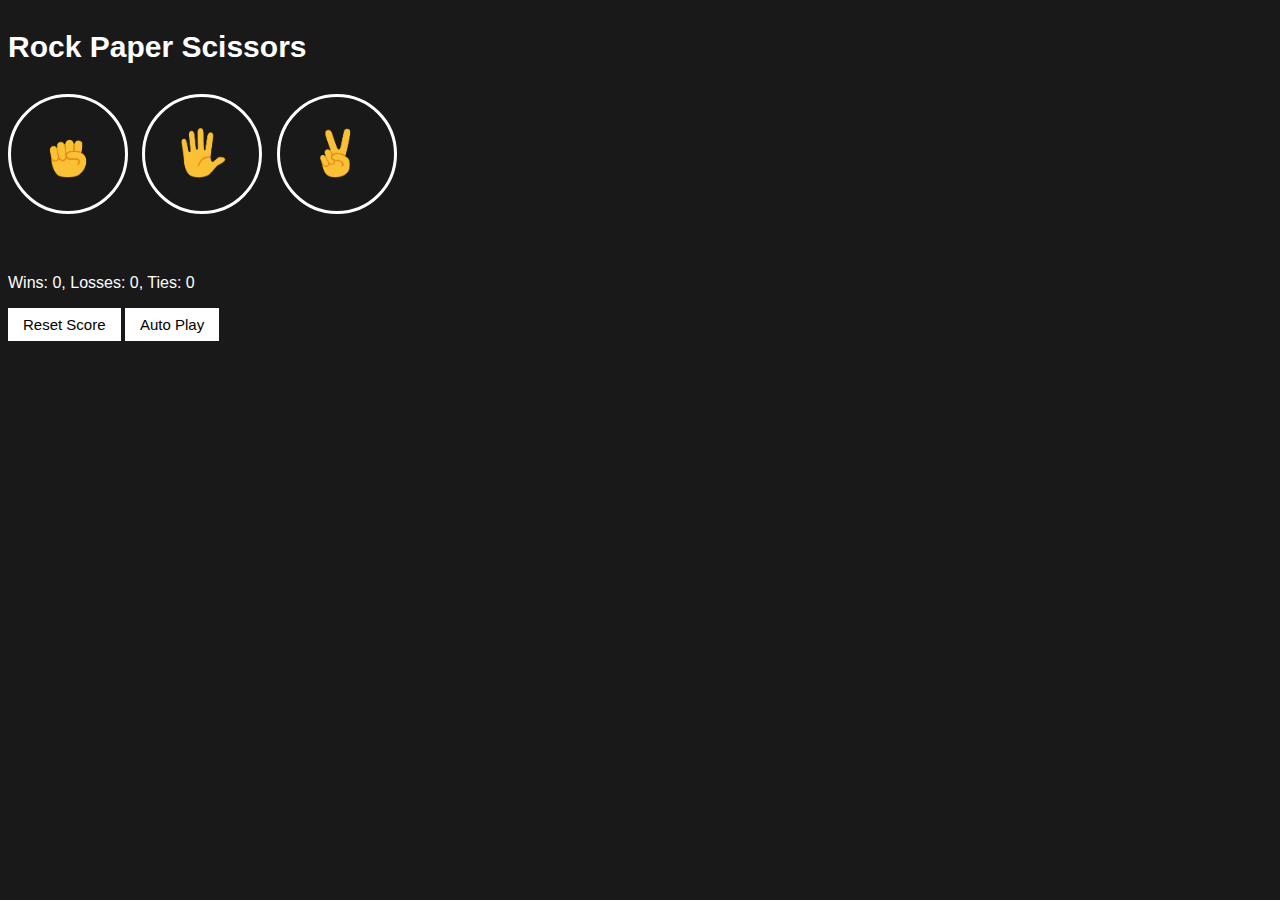
<file: index.html>
<!DOCTYPE html>
<html>
  <head>
    <title>Rock Paper Scissors</title>
    <link rel="icon" href="images/icon.png">
    <link rel="stylesheet" href="styles/12-rock-paper-scissors.css">
    
  </head>
  <body>
    <p class="title">Rock Paper Scissors</p>
    <button class="move-button js-rock-button"><img src="images/rock-emoji.png" alt="rock" class="move-icon"></button>
    <button class="move-button js-paper-button"><img src="images/paper-emoji.png" alt="paper" class="move-icon"></button>
    <button class="move-button js-scissors-button"><img src="images/scissors-emoji.png" alt="scissors" class="move-icon"></button>
    <p class="js-result result"></p>
    <p class="js-moves move"></p>
    <p class="js-score score"></p>
    <button class="reset-button js-reset-button">Reset Score</button>
    <button class="auto-play-button js-auto-play-button">Auto Play</button>
    <div class="js-confirmation conformation"></div>

    <script src="scripts/12-rock-paper-scissors.js"></script>
  </body>
</html>
</file>
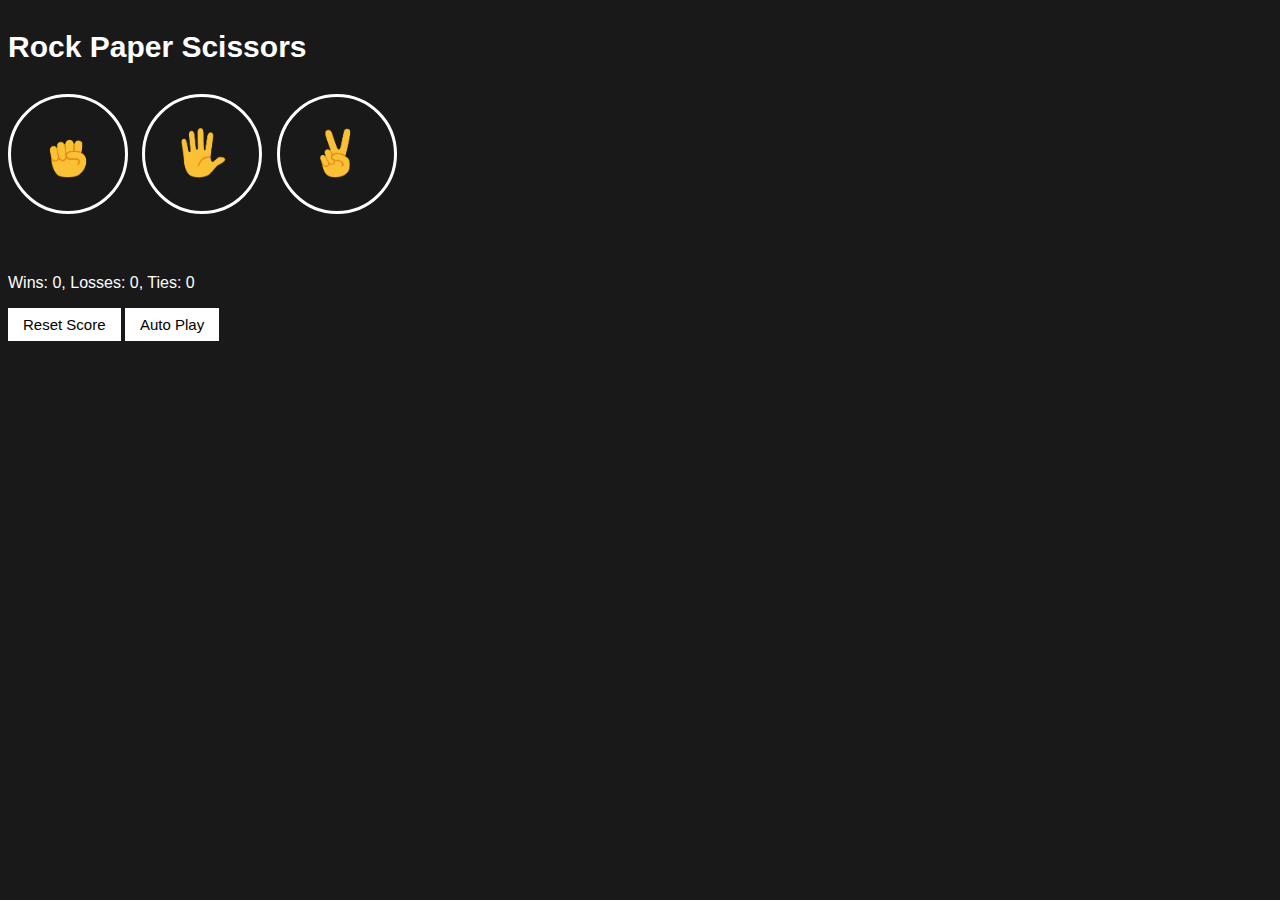
<file: 12-rock-paper-scissors.html>
<!DOCTYPE html>
<html>
  <head>
    <title>Rock Paper Scissors</title>
    <link rel="icon" href="images/icon.png">
    <link rel="stylesheet" href="styles/12-rock-paper-scissors.css">
    
  </head>
  <body>
    <p class="title">Rock Paper Scissors</p>
    <button class="move-button js-rock-button"><img src="images/rock-emoji.png" alt="rock" class="move-icon"></button>
    <button class="move-button js-paper-button"><img src="images/paper-emoji.png" alt="paper" class="move-icon"></button>
    <button class="move-button js-scissors-button"><img src="images/scissors-emoji.png" alt="scissors" class="move-icon"></button>
    <p class="js-result result"></p>
    <p class="js-moves move"></p>
    <p class="js-score score"></p>
    <button class="reset-button js-reset-button">Reset Score</button>
    <button class="auto-play-button js-auto-play-button">Auto Play</button>
    <div class="js-confirmation conformation"></div>

    <script src="scripts/12-rock-paper-scissors.js"></script>
  </body>
</html>
</file>
<file: styles/12-rock-paper-scissors.css>
body {
  background-color: rgb(25, 25, 25);
  font-family: arial;
  color: white;
}

.title {
  font-weight: bold;
  font-size: 30px;
  color: white;
}

.move-button {
  background-color: transparent;
  border: 3px solid white;
  height: 120px;
  width: 120px;
  border-radius: 60px;
  margin-right: 10px;
  cursor: pointer;
}

.move-icon {
  height: 50px;
  width: 50px;
}

.result {
  font-size: 25px;
  font-weight: bold;
  margin-top: 50px;
}

.move {
  margin-bottom: 60px;
}

.reset-button,
.auto-play-button,
.confirmation-button {
  border: none;
  font-size: 15px;
  background-color: white;
  padding: 8px 15px;
  cursor: pointer;
}

.confirmation {
  margin-top: 20px;
}

.confirmation-button {
  margin-left: 10px;
}
</file>
